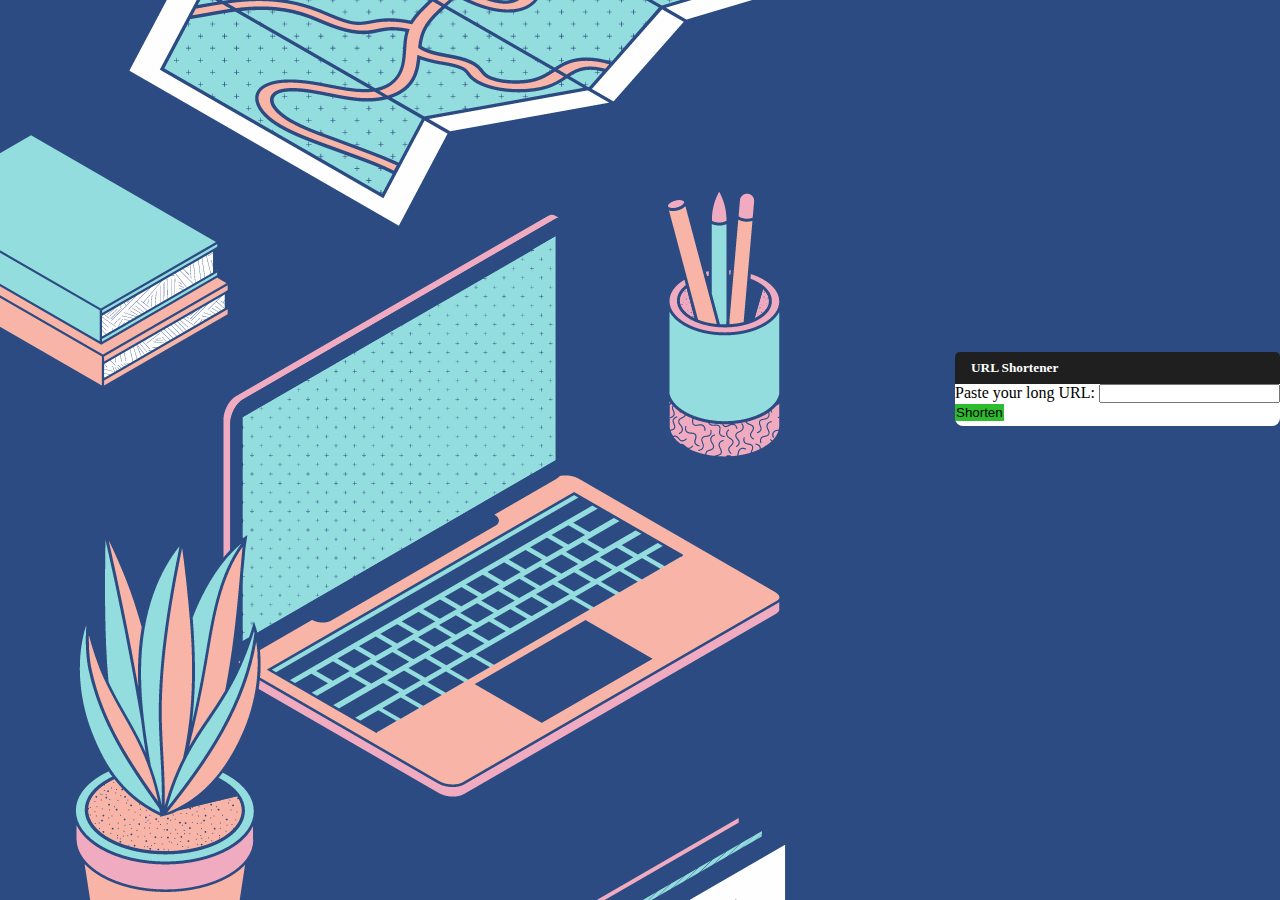
<file: templates/index.html>
<!DOCTYPE html>
<html lang="en">

<head>
  <meta charset="UTF-8">
  <meta name="viewport" content="width=device-width, initial-scale=1.0">
  <title>URL Shortener</title>
  <link href="https://cdn.jsdelivr.net/npm/bootstrap@5.3.2/dist/css/bootstrap.min.css" rel="stylesheet"
    integrity="sha384-T3c6CoIi6uLrA9TneNEoa7RxnatzjcDSCmG1MXxSR1GAsXEV/Dwwykc2MPK8M2HN" crossorigin="anonymous">
  <link rel="stylesheet" href="/static/index.css">
</head>

<body>
  <div class="container">
    <div class="modal-content w-50 content-style">
      <div class="modal-header color-header">
        <h5 class="modal-title color-text" id="exampleModalLabel">URL Shortener</h5>
      </div>
      <div class="modal-body p-2">
        <div>
          <label for="urlInput">Paste your long URL:</label>
          <input type="url" id="urlInput" class="form-control">
        </div>
        <div id="shortenedURL">
        </div>
      </div>
      <div class="modal-footer footer-style">
        <button type="button" class="btn btn-primary green" onclick="shortenURL()">Shorten</button>
      </div>
    </div>
  </div>

</body>
<script src="https://cdn.jsdelivr.net/npm/bootstrap@5.3.2/dist/js/bootstrap.bundle.min.js"
  integrity="sha384-C6RzsynM9kWDrMNeT87bh95OGNyZPhcTNXj1NW7RuBCsyN/o0jlpcV8Qyq46cDfL" crossorigin="anonymous"></script>
<script src="/static/index.js"></script>

</html>
</file>
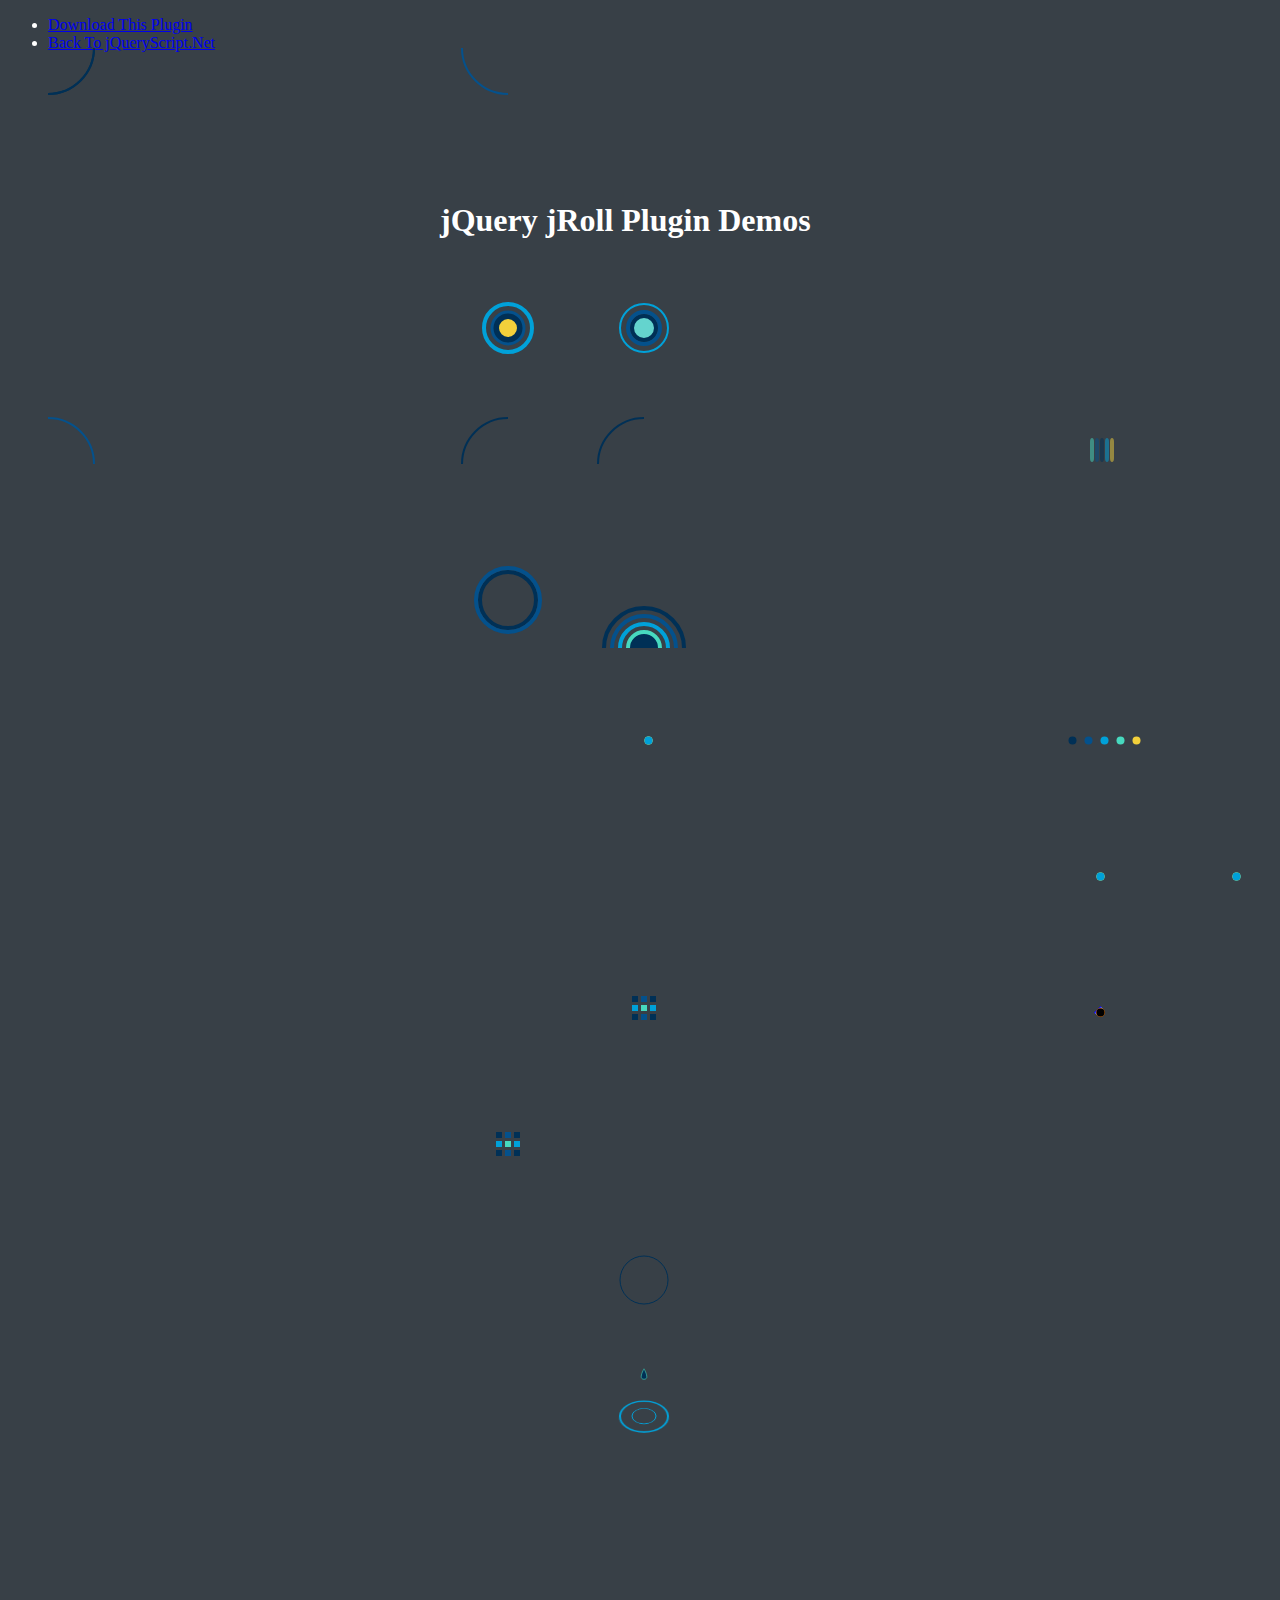
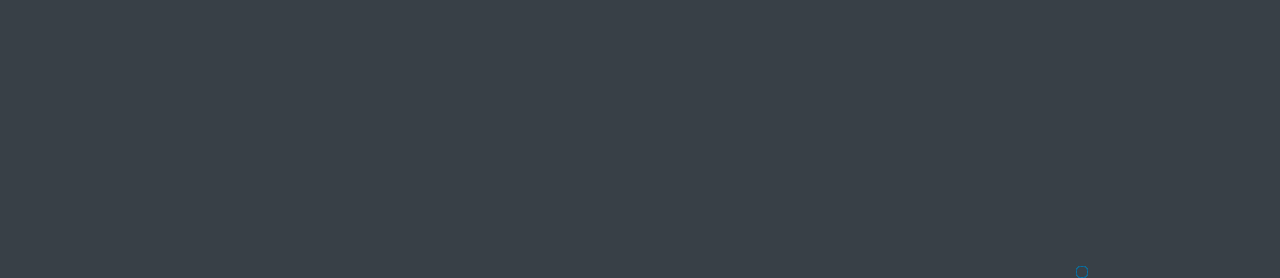
<file: sample/static/uadmin/assets/spinner/index.html>
<!doctype html>
<html>
<head>
<meta charset="utf-8">
<meta http-equiv="X-UA-Compatible" content="IE=edge,chrome=1">
<meta name="viewport" content="width=device-width, initial-scale=1">
		<title>jQuery jRoll Plugin Demos</title>
        <link href="http://www.jqueryscript.net/css/jquerysctipttop.css" rel="stylesheet" type="text/css">
		<link rel="stylesheet" href="src/jRoll.css">
		<style>
		body { background-color:#384047; color:#fff;}
		.container { margin:150px auto; max-width:400px;}
        .container > div { margin:20px; float:left;}
		</style>
	</head>

	<body>
    <div id="jquery-script-menu">
<div class="jquery-script-center">
<ul>
<li><a href="http://www.jqueryscript.net/loading/jQuery-Plugin-To-Create-CSS3-Animated-Spinners-jRoll.html">Download This Plugin</a></li>
<li><a href="http://www.jqueryscript.net/">Back To jQueryScript.Net</a></li>
</ul>
<div class="jquery-script-ads"><script type="text/javascript"><!--
google_ad_client = "ca-pub-2783044520727903";
/* jQuery_demo */
google_ad_slot = "2780937993";
google_ad_width = 728;
google_ad_height = 90;
//-->
</script>
<script type="text/javascript"
src="http://pagead2.googlesyndication.com/pagead/show_ads.js">
</script></div>
<div class="jquery-script-clear"></div>
</div>
</div>
    <div class="container">
    <h1>jQuery jRoll Plugin Demos</h1>
		<div id="heartbeat"></div>
		<div id="pulse"></div>
		<div id="slicedspinner"></div>
		<div id="halfslicedspinner"></div>
		<div id="gyroscope"></div>
		<div id="wave"></div>
        <div id="jumpdots"></div>
        <div id="hordots"></div>
        <div id="verdots"></div>
        <div id="spreaddots"></div>
        <div id="trailedspreaddots"></div>
        <div id="squares"></div>
        <div id="3Dsquares"></div>
        <div id="stackedsquares"></div>
        <div id="3dots"></div>
        <div id="popdot"></div>
        <div id="eq"></div>
        <div id="waterdrop"></div>
        </div>
		<script src="http://code.jquery.com/jquery-3.0.0.slim.min.js"></script>
        <script type="text/javascript" src="src/jRoll.js"></script>
        <script>
            $( document ).ready(function() {
                $("#heartbeat").jRoll({
                    radius: 48,
					animation: "heartbeat"
                });
				$("#pulse").jRoll({
                    radius: 48,
					animation: "pulse"
                });
				$("#slicedspinner").jRoll({
                    radius: 48,
					animation: "slicedspinner"
                });
				$("#halfslicedspinner").jRoll({
                    radius: 48,
					animation: "halfslicedspinner"
                });
				$("#gyroscope").jRoll({
                    radius: 48,
					animation: "gyroscope"
                });
				$("#wave").jRoll({
                    radius: 48,
					animation: "wave"
                });
				$("#jumpdots").jRoll({
                    radius: 48,
					animation: "jumpdots"
                });
				$("#hordots").jRoll({
                    radius: 48,
					animation: "hordots"
                });
				$("#verdots").jRoll({
                    radius: 48,
					animation: "verdots"
                });
				$("#spreaddots").jRoll({
                    radius: 48,
					animation: "spreaddots"
                });
				$("#trailedspreaddots").jRoll({
                    radius: 48,
					animation: "trailedspreaddots"
                });
				$("circledots").jRoll({
                    radius: 48,
					animation: "circledots"
                });
				$("#squares").jRoll({
                    radius: 48,
					animation: "squares"
                });
				$("#3Dsquares").jRoll({
                    radius: 48,
					animation: "3Dsquares"
                });
				$("#stackedsquares").jRoll({
                    radius: 48,
					animation: "stackedsquares"
                });
				$("#3dots").jRoll({
                    radius: 48,
					animation: "3dots"
                });
				$("#popdot").jRoll({
                    radius: 48,
					animation: "popdot"
                });
				$("#eq").jRoll({
                    radius: 48,
					animation: "eq"
                });
				$("#waterdrop").jRoll({
                    radius: 48,
					animation: "waterdrop"
                });
            });
		</script>
		<script type="text/javascript">

  var _gaq = _gaq || [];
  _gaq.push(['_setAccount', 'UA-36251023-1']);
  _gaq.push(['_setDomainName', 'jqueryscript.net']);
  _gaq.push(['_trackPageview']);

  (function() {
    var ga = document.createElement('script'); ga.type = 'text/javascript'; ga.async = true;
    ga.src = ('https:' == document.location.protocol ? 'https://ssl' : 'http://www') + '.google-analytics.com/ga.js';
    var s = document.getElementsByTagName('script')[0]; s.parentNode.insertBefore(ga, s);
  })();

</script>
	</body>

</html>
</file>
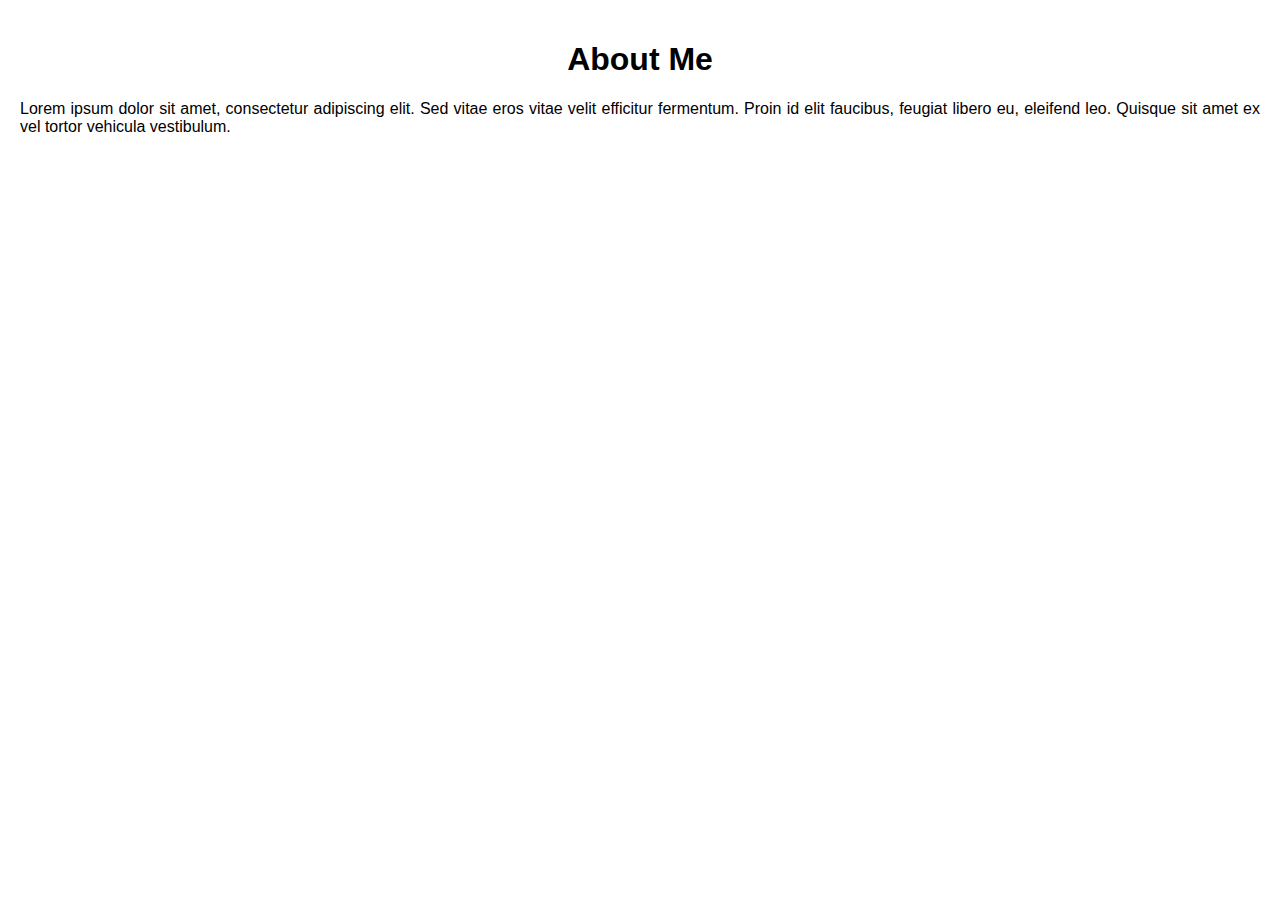
<file: iframe/about-me.html>
<!DOCTYPE html>
<html lang="en">

<head>
  <meta charset="UTF-8">
  <meta name="viewport" content="width=device-width, initial-scale=1.0">
  <title>About Me</title>
  <style>
    body {
      font-family: Arial, sans-serif;
      margin: 0;
      padding: 20px;
    }

    h1 {
      text-align: center;
    }

    p {
      text-align: justify;
    }
  </style>
</head>

<body>
  <h1>About Me</h1>
  <p>Lorem ipsum dolor sit amet, consectetur adipiscing elit. Sed vitae eros vitae velit efficitur fermentum. Proin id
    elit faucibus, feugiat libero eu, eleifend leo. Quisque sit amet ex vel tortor vehicula vestibulum.</p>
</body>

</html>
</file>
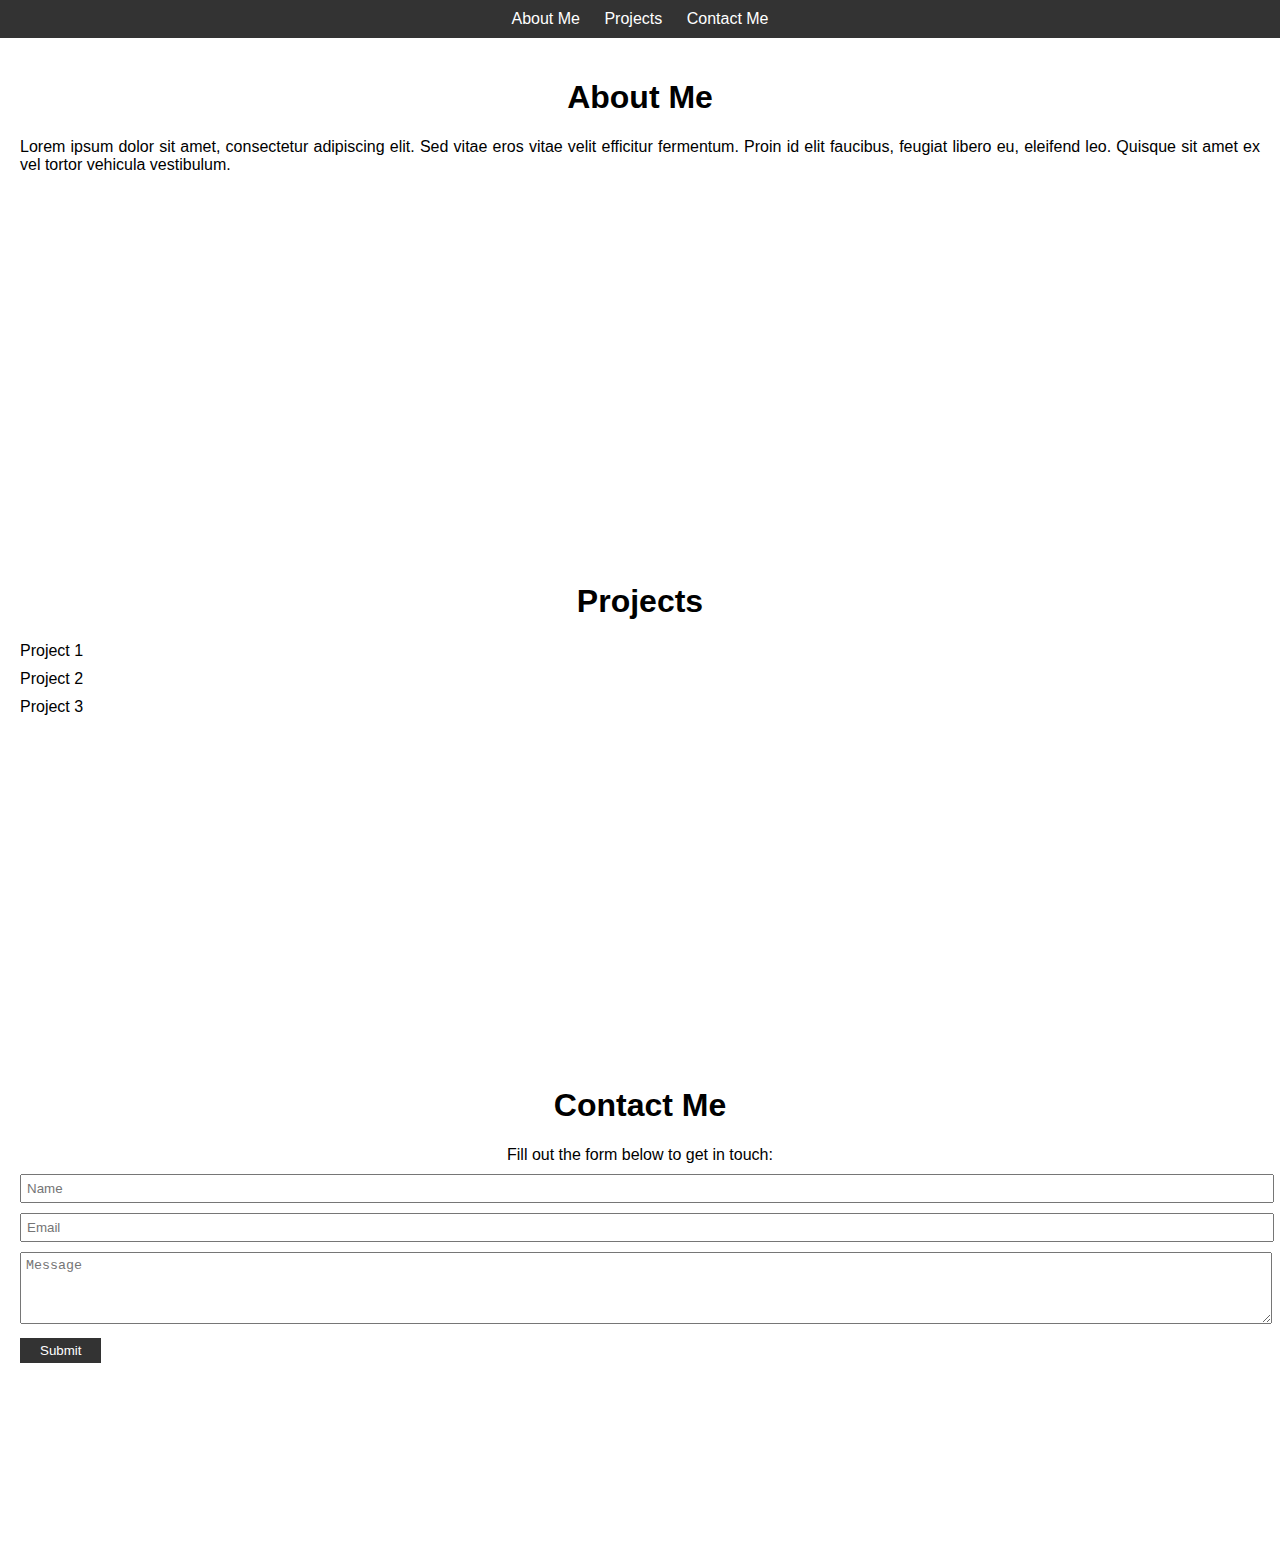
<file: iframe/base.html>
<!DOCTYPE html>
<html lang="en">

<head>
  <meta charset="UTF-8">
  <meta name="viewport" content="width=device-width, initial-scale=1.0">
  <title>My Portfolio</title>
  <style>
    body {
      font-family: Arial, sans-serif;
      margin: 0;
      padding: 0;
    }

    nav {
      background-color: #333;
      color: #fff;
      text-align: center;
      padding: 10px 0;
    }

    nav a {
      color: #fff;
      text-decoration: none;
      margin: 0 10px;
    }

    iframe {
      width: 100%;
      height: 500px;
      border: none;
    }
  </style>
</head>

<body>
  <nav>
    <a href="#about-me">About Me</a>
    <a href="#projects">Projects</a>
    <a href="#contact-me">Contact Me</a>
  </nav>
  <iframe src="about-me.html" name="about-me"></iframe>
  <iframe src="projects.html" name="projects"></iframe>
  <iframe src="contact-me.html" name="contact-me"></iframe>
</body>

</html>
</file>
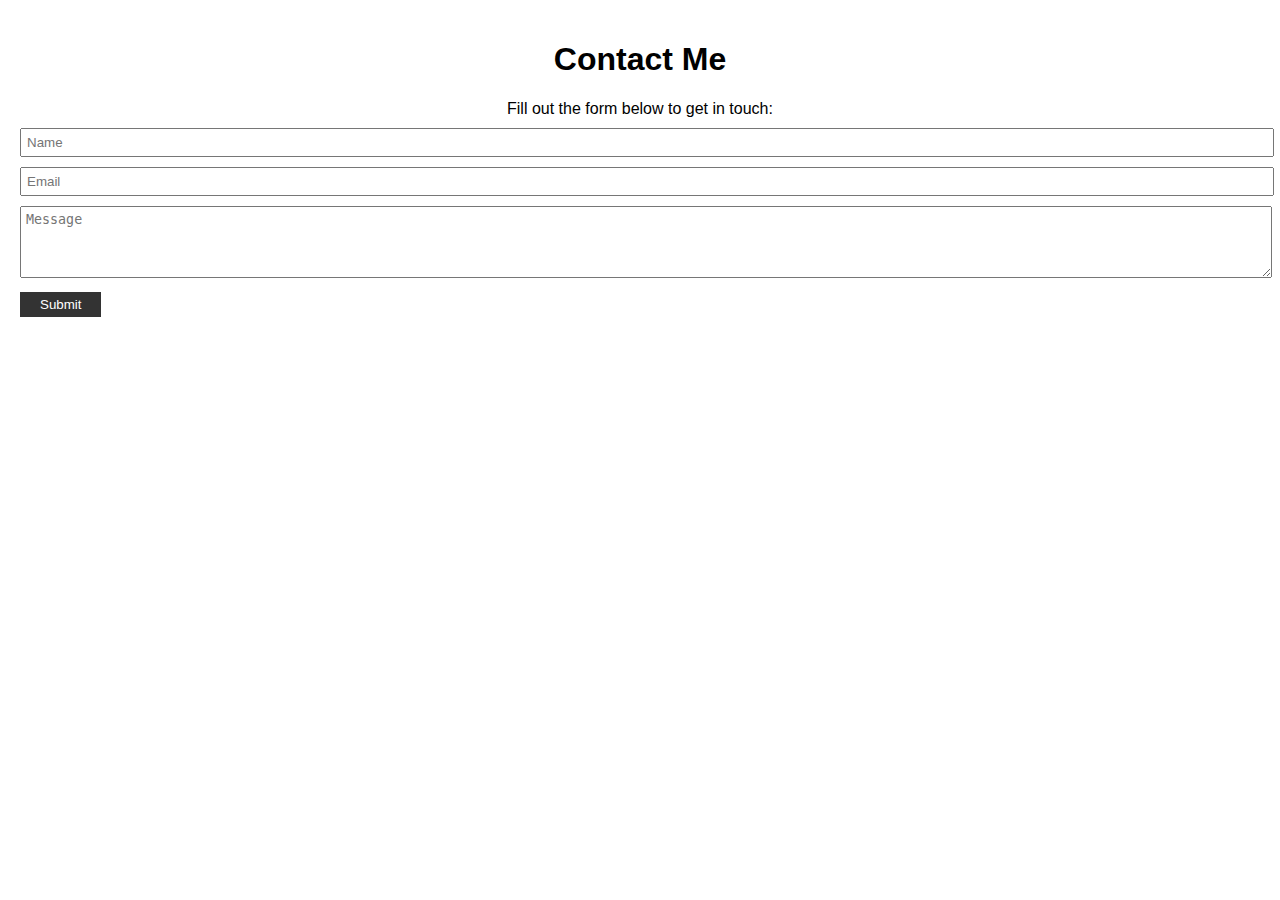
<file: iframe/contact-me.html>
<!DOCTYPE html>
<html lang="en">

<head>
  <meta charset="UTF-8">
  <meta name="viewport" content="width=device-width, initial-scale=1.0">
  <title>Contact Me</title>
  <style>
    body {
      font-family: Arial, sans-serif;
      margin: 0;
      padding: 20px;
    }

    h1 {
      text-align: center;
    }

    p {
      text-align: center;
      margin-bottom: 10px;
    }

    input,
    textarea {
      width: 100%;
      padding: 5px;
      margin-bottom: 10px;
    }

    button {
      padding: 5px 20px;
      background-color: #333;
      color: #fff;
      border: none;
      cursor: pointer;
    }
  </style>
</head>

<body>
  <h1>Contact Me</h1>
  <p>Fill out the form below to get in touch:</p>
  <form>
    <input type="text" placeholder="Name" required><br>
    <input type="email" placeholder="Email" required><br>
    <textarea placeholder="Message" rows="4" required></textarea><br>
    <button type="submit">Submit</button>
  </form>
</body>

</html>
</file>
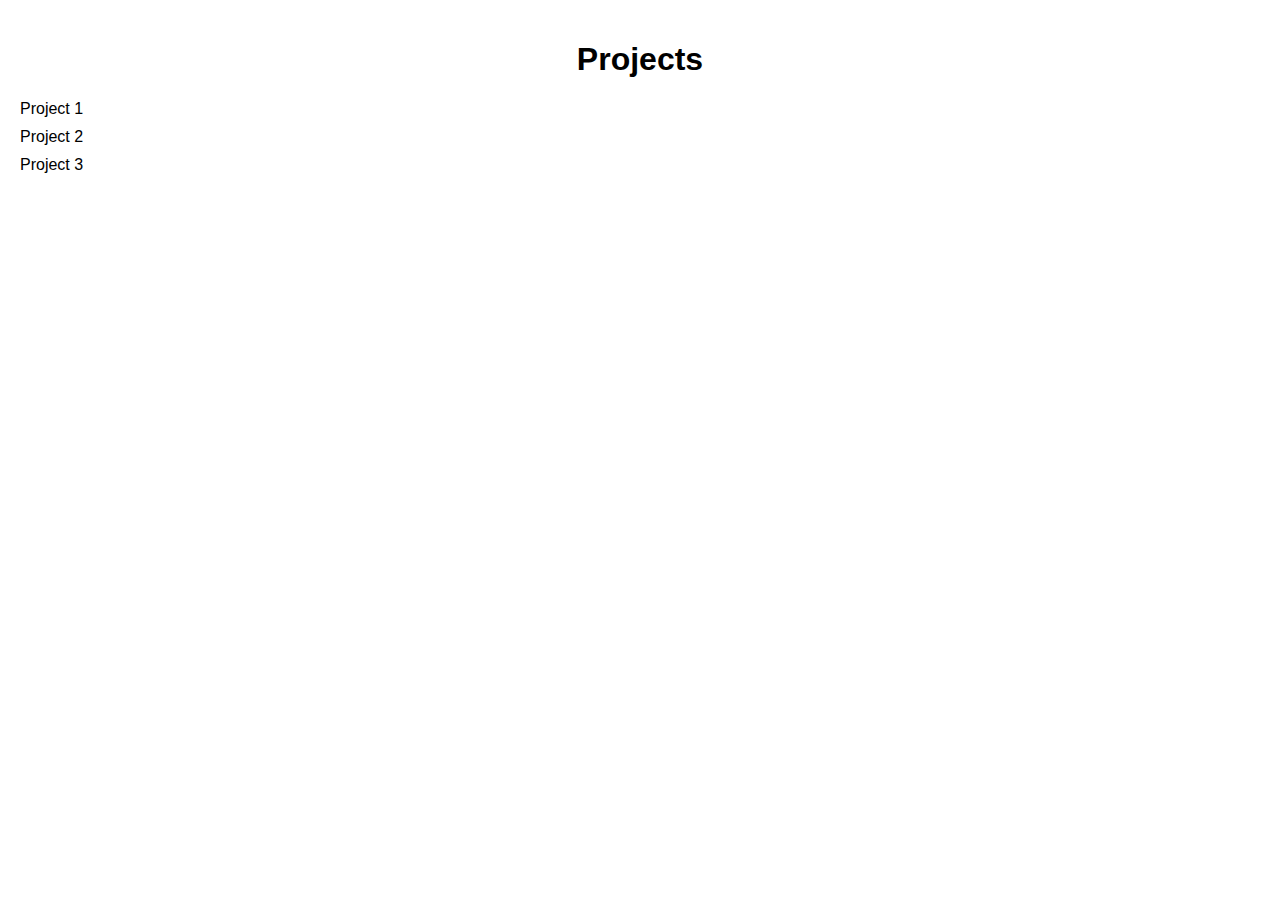
<file: iframe/projects.html>
<!DOCTYPE html>
<html lang="en">

<head>
  <meta charset="UTF-8">
  <meta name="viewport" content="width=device-width, initial-scale=1.0">
  <title>Projects</title>
  <style>
    body {
      font-family: Arial, sans-serif;
      margin: 0;
      padding: 20px;
    }

    h1 {
      text-align: center;
    }

    ul {
      list-style-type: none;
      padding: 0;
    }

    li {
      margin-bottom: 10px;
    }
  </style>
</head>

<body>
  <h1>Projects</h1>
  <ul>
    <li>Project 1</li>
    <li>Project 2</li>
    <li>Project 3</li>
  </ul>
</body>

</html>
</file>
<file: static/index.css>
* {
  padding: 0;
  margin: 0;
  box-sizing: border-box;
}

body {
  background-image: url("/static/image/bg.png");
}

.container {
  width: 100%;
  height: 100vh;
  display: flex;
  padding-top: 22rem;
  flex-direction: column;
  align-items: flex-end;
}

.color-header {
  background-color: #201f1f;
  padding: 0.5rem 1rem;
  border-radius: 5px 5px 0 0;
}

.color-text {
  color: #fff;
}

.green {
  background-color: #2dbc2d !important;
  border: solid #2dbc2d 1px;
}

.green:hover {
  background-color: #269a26 !important;
  border: solid #2dbc2d 1px;
}

.content-style {
  background-color: white;
  border-radius: 8px;
}

.footer-style {
  padding: 0 8px 5px 0;
}
</file>
<file: sample/static/uadmin/assets/spinner/src/jRoll.css>
@charset "UTF-8";

/*!jRoll - https://fitsbach.github.io/jRoll/
 *Version - 0.1.6
 *Licensed unter the GNU General Public License - gnu.org/licenses/gpl.html
 *
 *Copyright (c) 2016 Jimmy Fitzback
 */

@keyframes heartbeatOut{
	0% {transform: scale(0px,0px);}
	15%{transform: scale(1.5,1.5);}
	30%{transform: scale(0.95, 0.95);}
	90%{transform: scale(0.95, 0.95);}
	95%{transform: scale(0.7, 0.7);}
	100%{transform: scale(1,1);}
}
@keyframes heartbeatMid{
	0% {transform: scale(0,0);}
	5% {transform: scale(1.8,1.8);}
	80%{transform: scale(1, 1);}
	90%{transform: scale(0.95, 0.95);}
	100%{transform: scale(0px,0px);}
}
@keyframes heartbeatIn{
	0% {transform: scale(0,0);}
	20%{transform: scale(0.4,0.4);}
	22%{transform: scale(0.25,0.25);}
	25%{transform: scale(0.4,0.4);}
	30%{transform: scale(1,1);}
	35%{transform: scale(0.85,0.85);}
	40%{transform: scale(0.98,0.98);}
	50%{transform: scale(0.87,0.87);}
	100%{transform: scale(0px,0px);}
}
@keyframes pulseOut{
	0% {transform: scale(1,1);opacity:0;}
	5% {transform: scale(0.9,0.9);}
	15%{transform: scale(1.1,1.1);opacity:1;}
	80%{transform: scale(2,2);opacity:0;}
	100%{transform: scale(1,1);}
}
@keyframes pulseMid{
	0% {transform: scale(0.8,0.8);opacity:0;}
	25%{transform: scale(1.8,1.8);opacity:1;}
	100%{transform: scale(0.8,0.8);opacity:0}
}
@keyframes pulseIn{
	0% {transform: scale(1,1);opacity:0;}
	5% {transform: scale(0.7,0.7);}
	25%{transform: scale(1.1,1.1);opacity:1;}
	80%{transform: scale(1.8,1.8);opacity:0;}
	100%{transform: scale(1,1);opacity:0;}
}
@keyframes slicedspinner{
	0% {transform: rotate(0deg);}
	50% {transform: rotate(180deg);}
	100%{transform: rotate(360deg);}
}
@keyframes gyroscopeIn{
	0% {transform-origin: 50% 50% 0px;transform: perspective(150px) rotateY(0deg) rotateZ(0deg);}
	50% {transform-origin: 50% 50% 0px;transform: perspective(150px) rotateY(180deg) rotateZ(360deg);}
	100% {transform-origin: 50% 50% 0px;transform: perspective(150px) rotateY(360deg) rotateZ(0deg);}
}
@keyframes gyroscopeOut{
	0% {transform-origin: 50% 50% 0px;transform: perspective(150px) rotateX(0deg);}
	100% {transform-origin: 50% 50% 0px;transform: perspective(150px) rotateX(360deg);}
}
@keyframes gyroscope3D{
	0% {transform: rotateZ(0deg);}
	100% {transform: rotateZ(360deg);}
}
@keyframes waveCenter{
	0%{transform: scale(1,1) translateY(0px);opacity:1}
	10%{transform: scale(1.2,1.2) translateY(-10%);opacity:1}
	20%{transform: scale(1,1);}
	30%{transform: scale(1,1);}
	80%{opacity:0.5;}
	100%{transform: scale(1,1);opacity:1;}
}
@keyframes waveIn{
	0%{opacity:0;}
	5%{opacity:0;}
	10%{transform: translateY(0%);opacity:1}
	20%{transform: translateY(-3%);}
	60%{transform: translateY(-15%);opacity:0;}
	100%{transform: translateY(0px);opacity:0;}
}
@keyframes waveMid{
	0%{opacity:0;}
	10%{opacity:0;}
	15%{transform: translateY(0%);opacity:1;}
	30%{transform: translateY(-8%);}
	70%{transform: translateY(-20%);opacity:0;}
	100%{transform: translateY(0px);opacity:0;}
}
@keyframes waveOut{
	0%{opacity:0;}
	15%{opacity:0;}
	20%{transform: translateY(0%);opacity:1}
	40%{transform: translateY(-13%);}
	80%{transform: translateY(-25%);opacity:0;}
	100%{transform: translateY(0px);opacity:0;}
}
@keyframes jumpdots{
	0%{transform: translateY(0%);}
	10%{transform: translateY(-200%);}
	15%{transform: translateY(-0%);}
	20%{transform: translateY(-50%);}
	100%{transform: translateY(0%);}
}
@keyframes jumpdotdiv{
	0%{transform: translateY(0%);}
	21%{transform: translateY(0%);}
	25%{transform: translateY(-6%);}
	30%{transform: translateY(6%);}
	35%{transform: translateY(0%);}
	100%{transform: translateY(0%);}
}
@keyframes spreaddot1-hor{
	0%{transform: translateX(-0%);opacity:1;}
	80%{opacity:1;}
	100%{transform: translateX(-300%);opacity:0;}
}
@keyframes spreaddot2-hor{
	0%{transform: translateX(-0%);opacity:1;}
	80%{opacity:1;}
	100%{transform: translateX(-300%);opacity:0;}
}
@keyframes spreaddot4-hor{
	0%{transform: translateX(0%);opacity:1;}
	80%{opacity:1;}
	100%{transform: translateX(300%);opacity:0;}
}
@keyframes spreaddot5-hor{
	0%{transform: translateX(0%);opacity:1;}
	80%{opacity:1;}
	100%{transform: translateX(300%);opacity:0;}
}
@keyframes spreaddot1-ver{
	0%{transform: translateY(-0%);opacity:1;}
	80%{opacity:1;}
	100%{transform: translateY(-300%);opacity:0;}
}
@keyframes spreaddot2-ver{
	0%{transform: translateY(-0%);opacity:1;}
	80%{opacity:1;}
	100%{transform: translateY(-300%);opacity:0;}
}
@keyframes spreaddot4-ver{
	0%{transform: translateY(0%);opacity:1;}
	80%{opacity:1;}
	100%{transform: translateY(300%);opacity:0;}
}
@keyframes spreaddot5-ver{
	0%{transform: translateY(0%);opacity:1;}
	80%{opacity:1;}
	100%{transform: translateY(300%);opacity:0;}
}
@keyframes spreaddot1-all{
	0%{transform: translateY(-0%) translateX(-0%);opacity:1;}
	80%{opacity:1;}
	100%{transform: translateY(-300%) translateX(-300%);opacity:0;}
}
@keyframes trailedspreadrect1-all{
	0%{transform: rotateZ(45deg) scale(0,1);opacity:1;}
	8%0%{opacity:0;}
	100%{transform: rotateZ(45deg) scale(8.5,1);opacity:0;}
}
@keyframes spreaddot2-all{
	0%{transform: translateY(-0%) translateX(-0%);opacity:1;}
	80%{opacity:1;}
	100%{transform: translateY(300%) translateX(-300%);opacity:0;}
}
@keyframes trailedspreadrect2-all{
	0%{transform: rotateZ(315deg) scale(0,1);opacity:1;}
	8%0%{opacity:0;}
	100%{transform: rotateZ(315deg) scale(8.5,1);opacity:0;}
}
@keyframes spreaddot4-all{
	0%{transform: translateY(-0%) translateX(-0%);opacity:1;}
	80%{opacity:1;}
	100%{transform: translateY(-300%) translateX(300%);opacity:0;}
}
@keyframes trailedspreadrect4-all{
	0%{transform: rotateZ(225deg) scale(0,1);opacity:1;}
	8%0%{opacity:0;}
	100%{transform: rotateZ(225deg) scale(8.5,1);opacity:0;}
}
@keyframes spreaddot5-all{
	0%{transform: translateY(-0%) translateX(-0%);opacity:1;}
	80%{opacity:1;}
	100%{transform: translateY(300%) translateX(300%);opacity:0;}
}
@keyframes trailedspreadrect5-all{
	0%{transform: rotateZ(135deg) scale(0,1);opacity:1;}
	8%0%{opacity:0;}
	100%{transform: rotateZ(135deg) scale(8.5,1);opacity:0;}
}
@keyframes circledot1{
	0%{transform: translateY(-0%);}
	10%{transform: translateY(-300%);}
	80%{transform: translateY(-300%);}
	90%{transform: translateY(-0%);}
}
@keyframes circledot2{
	0%{transform: translateY(-0%) translateX(-0%);opacity:1;}
	10%{transform: translateY(-200%) translateX(-200%);}
	80%{transform: translateY(-200%) translateX(-200%);}
	90%{transform: translateY(-0%) translateX(-0%);}
}
@keyframes circledot3{
	0%{transform: translateY(-0%) translateX(-0%);opacity:1;}
	10%{transform: translateY(0%) translateX(-300%);}
	80%{transform: translateY(0%) translateX(-300%);}
	90%{transform: translateY(0%) translateX(-0%);}
}
@keyframes circledot4{
	0%{transform: translateY(-0%) translateX(-0%);opacity:1;}
	10%{transform: translateY(200%) translateX(-200%);}
	80%{transform: translateY(200%) translateX(-200%);}
	90%{transform: translateY(0%) translateX(-0%);}
}
@keyframes circledot5{
	0%{transform: translateY(-0%);opacity:1;}
	10%{transform: translateY(300%);}
	80%{transform: translateY(300%);}
	90%{transform: translateY(0%);}
}
@keyframes circledot6{
	0%{transform: translateY(-0%) translateX(-0%);opacity:1;}
	10%{transform: translateY(200%) translateX(200%);}
	80%{transform: translateY(200%) translateX(200%);}
	90%{transform: translateY(0%) translateX(0%);}
}
@keyframes circledot7{
	0%{transform: translateY(-0%) translateX(-0%);opacity:1;}
	10%{transform: translateY(0%) translateX(300%);}
	80%{transform: translateY(0%) translateX(300%);}
	90%{transform: translateY(0%) translateX(0%);}
}
@keyframes circledot8{
	0%{transform: translateY(-0%) translateX(-0%);opacity:1;}
	10%{transform: translateY(-200%) translateX(200%);}
	80%{transform: translateY(-200%) translateX(200%);}
	90%{transform: translateY(-0%) translateX(0%);}
}
@keyframes circledotdiv{
	0%{transform: rotateZ(0deg);}
	100%{transform: rotateZ(360deg);}
}
@keyframes squares{
	0%{transform:scale(1,1)rotate(0deg);}
	8%{transform:scale(1.5,1.5) rotate(90deg);}
	10%{transform: scale(1,1) rotate(90deg);}
	100%{transform: scale(1,1)rotate(90deg);}
}
@keyframes threedsqf1{
	0%{transform:rotateY(0deg);margin-left:0px;opacity:1}
	50%{transform:rotateY(90deg);margin-left:-25%;opacity:0;}
	100%{opacity:0;}
}
@keyframes threedsqf2{
	0%{transform:rotateY(90deg);margin-left:25%;opacity:0;}
	50%{transform:rotateY(0deg);margin-left:0px;opacity:1;}
}
@keyframes threedsqdiv{
	0%{transform:rotateZ(0deg);}
	50%{transform:rotateZ(0deg);}
	100%{transform:rotateZ(90deg);}
}
@keyframes stackedsquare{
  0%{transform: perspective(500px)rotateX(70deg)rotateZ(-45deg)translateZ(150px);opacity:0;}
  25%{transform: perspective(500px)rotateX(70deg)rotateZ(-45deg)translateZ(0px);opacity:1;}
  50%{transform: perspective(500px)rotateX(70deg)rotateZ(-45deg)translateZ(-10px);opacity:1;}
  75%{transform: perspective(500px)rotateX(70deg)rotateZ(-45deg)translateZ(-20px);opacity:0;}
  100%{transform: perspective(500px)rotateX(70deg)rotateZ(-45deg)translateZ(-30px);opacity:0;}
}
@keyframes suspensionpointcircle{
	0%{transform:scale(0.2,0.2);stroke-width:20;}
	20%{transform:scale(0.4,0.4);stroke-width:2;}
	40%{transform:scale(0.4,0.4);stroke-width:20;}
	60%{stroke-width:2;}
	80%{transform:scale(0.4,0.4);stroke-width:20;}
	100%{transform:scale(0.2,0.2);stroke-width:2;}
}
@keyframes suspensionpoint{
	0%{transform:translateX(0%);}
	20%{transform:translateX(0%);}
	40%{transform:translateX(150%);}
	60%{transform:translateX(150%);}
	80%{transform:translateX(300%);}
	100%{transform:translateX(300%);}
}
@keyframes popdot{
	0%{opacity:0;transform:scale(0.5,0.5);stroke-width:2;}
	30%{opacity:0;transform:scale(0.2,0.2);stroke-width:140;}
	57%{opacity:1;stroke-width:140;transform:scale(0.5,0.5);}
	60%{opacity:1;stroke-width:40;transform:scale(0.5,0.5);}
	90%{opacity:1;stroke-width:2;transform:scale(1,1);}
	100%{transform:scale(0.5,0.5);opacity:0;stroke-width:2;}
}
@keyframes waterdropdrop{
	0%{opacity:0;transform:scale(2,0.2)translateY(0%);}
	20%{opacity:1;transform:scale(1,1)translateY(20%);}
	40%{opacity:0.01;}
	50%{opacity:0;transform:scale(1.5,0.1)translateY(1200%);}
	60%{opacity:0;transform:scale(0.5,0.1)translateY(1500%);}
	100%{opacity:0;transform:scale(1,0.2)translateY(1000%);}
}
@keyframes waterdropwave{
	0%{opacity:0;}
	15%{opacity:0;transform:rotateX(50deg)scale(0.5,0.5)translateY(0%);}
	50%{opacity:1;transform:rotateX(50deg)scale(1,1)translateY(0%);}
	90%{opacity:0;transform:rotateX(50deg)scale(2,2)translateY(0%);}
	100%{opacity:0;}
}
@keyframes waterdropwaveIn{
	0%{opacity:0;}
	15%{opacity:0;transform:rotateX(50deg)scale(0.5,0.5)translateY(0%);}
	50%{opacity:1;transform:rotateX(50deg)scale(1,1)translateY(0%);}
	90%{opacity:0;transform:rotateX(50deg)scale(3,3)translateY(0%);}
	100%{opacity:0;}
}
@keyframes eq{
	0%{transform:scale(1,1);}
	15%{transform:scale(1,1.2);}
	25%{transform:scale(1,0.7);}
	50%{transform:scale(1,1.5);}
	70%{transform:scale(1,1.1);}
	90%{transform:scale(1,0.8);}
	100%{transform:scale(1,1);}
}
svg{
	position:absolute;
}
</file>
